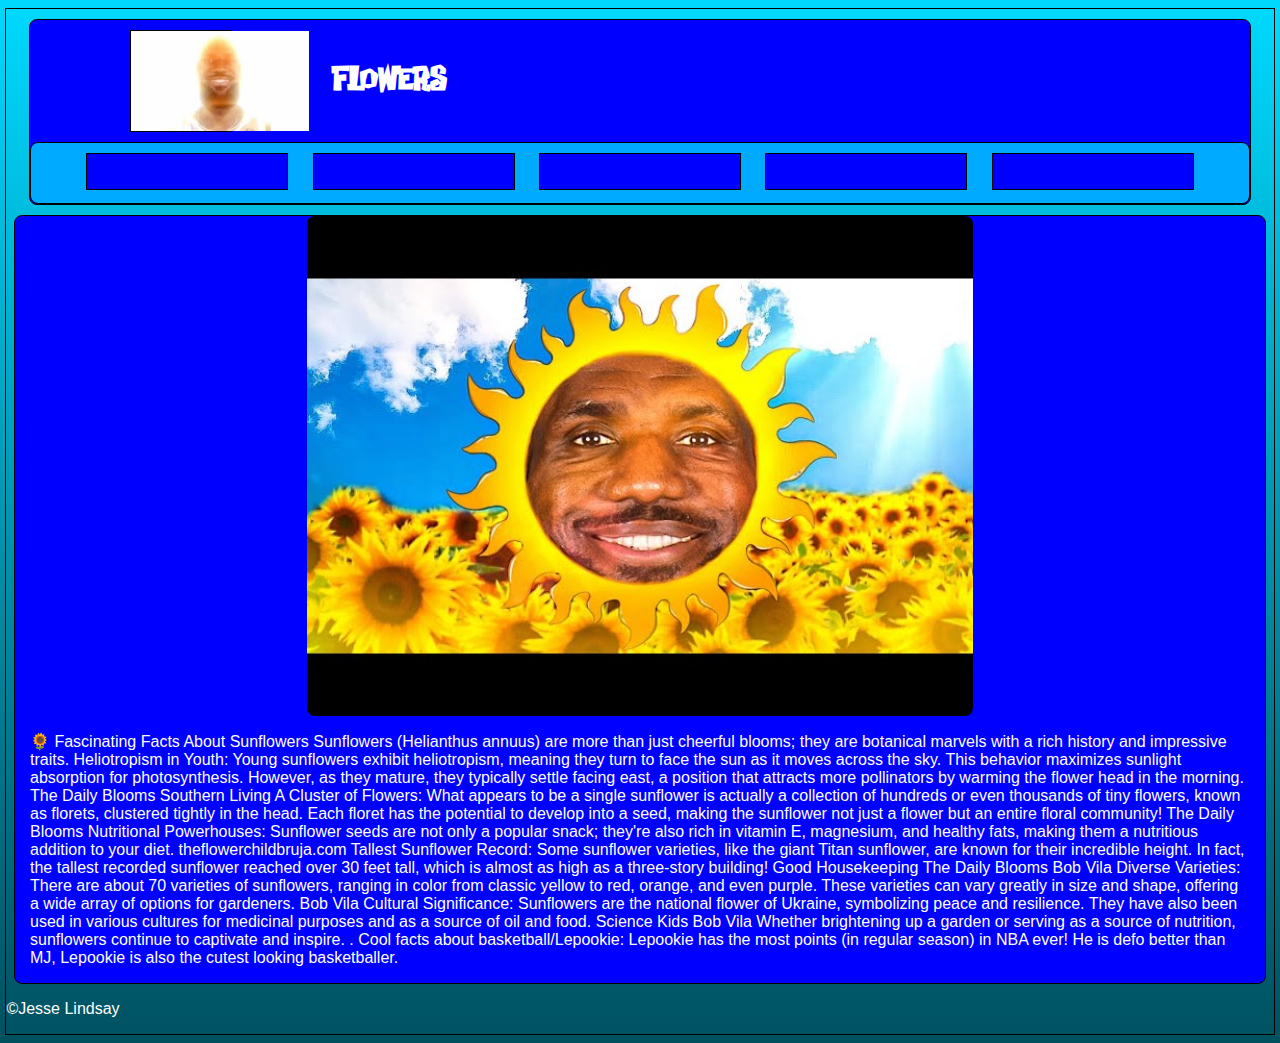
<file: index.html>
<!DOCTYPE html>
<head>
    <meta charset="UTF-8">
    <link rel="stylesheet" href="main copy.css">
    <title>Flowers | Home</title>
        

</head>

<body>
    <header>
        <div id="header-border">
            <div id="logo">
                <img src="Lepookie.jpg.jpg" alt="Flower image" height="100%" weight="100%">
            </div>
            <div id="banner">
                <h1 id="title">Flowers</h1>
            </div>
        </div>
        <div id="navbar">
            <div class="nav-link"></div>
            <div class="nav-link"></div>
            <div class="nav-link"></div>
            <div class="nav-link"></div>
            <div class="nav-link"></div>
        </div>
    </header>
    <div id="main-content-area">
        <div>
            <img src="flower3.jpg.jpg" alt="Flower image" id="main-image">
        </div>
        <p>
            🌻 Fascinating Facts About Sunflowers
            Sunflowers (Helianthus annuus) are more than just cheerful blooms; they are botanical marvels with a rich history and impressive traits.
            
            Heliotropism in Youth: Young sunflowers exhibit heliotropism, meaning they turn to face the sun as it moves across the sky. This behavior maximizes sunlight absorption for photosynthesis. However, as they mature, they typically settle facing east, a position that attracts more pollinators by warming the flower head in the morning. 
            The Daily Blooms
            
            Southern Living
            
            
            A Cluster of Flowers: What appears to be a single sunflower is actually a collection of hundreds or even thousands of tiny flowers, known as florets, clustered tightly in the head. Each floret has the potential to develop into a seed, making the sunflower not just a flower but an entire floral community! 
            The Daily Blooms
            
            Nutritional Powerhouses: Sunflower seeds are not only a popular snack; they're also rich in vitamin E, magnesium, and healthy fats, making them a nutritious addition to your diet. 
            theflowerchildbruja.com
            
            Tallest Sunflower Record: Some sunflower varieties, like the giant Titan sunflower, are known for their incredible height. In fact, the tallest recorded sunflower reached over 30 feet tall, which is almost as high as a three-story building! 
            Good Housekeeping
            
            The Daily Blooms
            
            Bob Vila
            
            
            Diverse Varieties: There are about 70 varieties of sunflowers, ranging in color from classic yellow to red, orange, and even purple. These varieties can vary greatly in size and shape, offering a wide array of options for gardeners. 
            Bob Vila
            
            Cultural Significance: Sunflowers are the national flower of Ukraine, symbolizing peace and resilience. They have also been used in various cultures for medicinal purposes and as a source of oil and food. 
            Science Kids
            
            Bob Vila
            
            
            Whether brightening up a garden or serving as a source of nutrition, sunflowers continue to captivate and inspire.
            
            .
            Cool facts about basketball/Lepookie:
            Lepookie has the most points (in regular season) in NBA ever! 
            He is defo better than MJ, Lepookie is also the cutest looking basketballer.
        </p>
    </div>
    <footer>
        <p> 
            &copy;Jesse Lindsay
        </p>
    </footer>
</body>
</html>
</file>
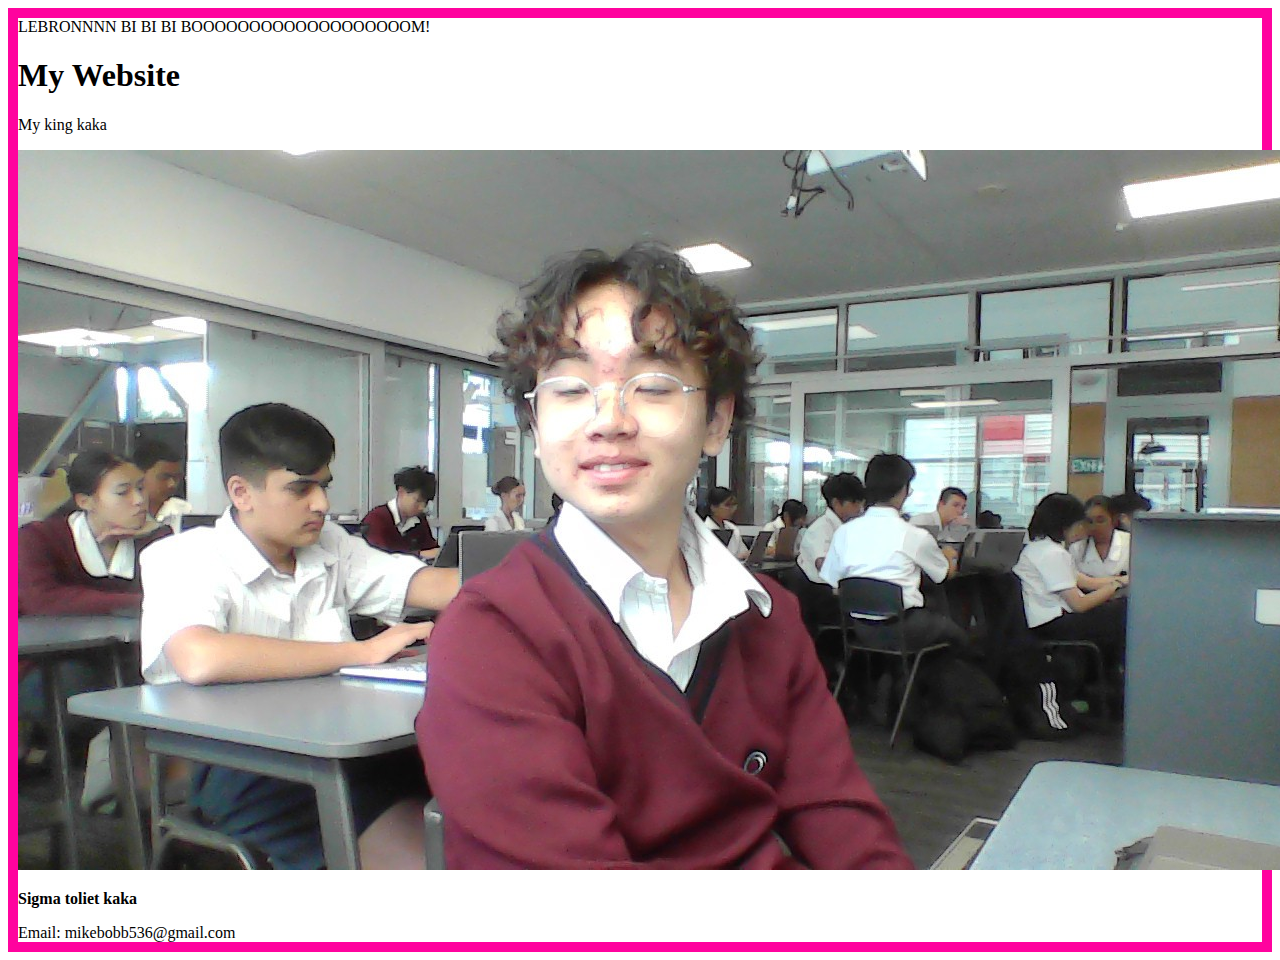
<file: firstwebsite.html>
<!DOCTYPE html>
<html lang="en">
<head>
    <meta charset="UTF-8">
    <title>My Website</title>
    <link rel="stylesheet" href="main.css">
</head>
<body>
    <div>
        <header>
            LEBRONNNN BI BI BI BOOOOOOOOOOOOOOOOOOOM!
        </header>
        <h1>My Website</h1>
        <p>My king kaka</p>
        <img src="even_better_dog.jpg.jpg" alt="Insert alt text here">
        <p
        ><strong>Sigma toliet kaka</strong></p>
        <footer> Email: mikebobb536@gmail.com </footer>
    </div>
</body>
</html>
</file>
<file: main copy.css>
body{
    font-family: 'Segoe UI', Tahoma, Geneva, Verdana, sans-serif;
    width: 99%;
    border: 1px;
    border-style: solid;
    border-color: rgb(0, 0, 0);
    margin-left: auto;
    margin-right: auto;
    background: linear-gradient(rgb(0,217,255), rgb(0, 81, 96));
    color: rgb(255, 255, 255);

}

@font-face {
    font-family: test;
    src: url(CreakyFrank.ttf);
}

#title{
    font-family: test;
}

header{
    width: 1220px;
    border: 1px;
    border-style: solid;
    border-color: rgb(0, 0, 0);
    margin: 10px auto;
    vertical-align: middle;
    background-color: blue;
    border-radius: 8px;
}

#main-image {
    
    height: 500px;
    width: auto;
    margin: 0px auto;
    border: 0px auto;
    border-color: rgb(0, 0, 0);
    background-color: rgb(0,217,255);
    display: block;
    border-radius: 8px;
}   

/*h1{
    width: 1200px;
    border: 1px;
    border-style: dotted;
    border-color: black;
    margin: 10px auto;
}*/

#logo{
    width: 100px;
    height: 100px;
    border: 1px;
    border-style: solid;
    border-color: rgb(0, 0, 0);
    margin: 10px 100px;
    float: left;
    /*background-color: blue;*/
    
}

#navbar{
    height: 60px;
    border: 1px;
    border-style: solid;
    border-color: rgb(0, 0, 0);
    background-color: rgb(0, 170, 255);
    text-align: center;
    border-radius: 8px;
}

.nav-link{
    height: 35px;
    width: 200px;
    display: inline-block;
    border: 1px;
    border-style: solid;
    border-color: rgb(0, 0, 0);
    margin: 10px;
    background-color: blue;
    transition: all 0.5s;
}

.nav-link:hover{
    background-color: lightblue;
    transition: 0.5s;
}

#banner{
    height: 120px;
    float: left;
    display: flex;
    align-items: center;
    /*background-color: rgb(89, 0, 255);*/
}

#main-content-area{
    width: 1220px;
    border: 1px;
    border-style: solid;
    border-color: rgb(0, 0, 0);
    margin: 10px auto;
    background-color: blue ;
    padding-left: 15px;
    padding-right: 15px;
    border-radius: 8px;
}

#header-border{
    height: 122px;
}
</file>
<file: main.css>
div{
    border: 10px;
    border-color: #ff039e;
    border-style: solid;
}
</file>
